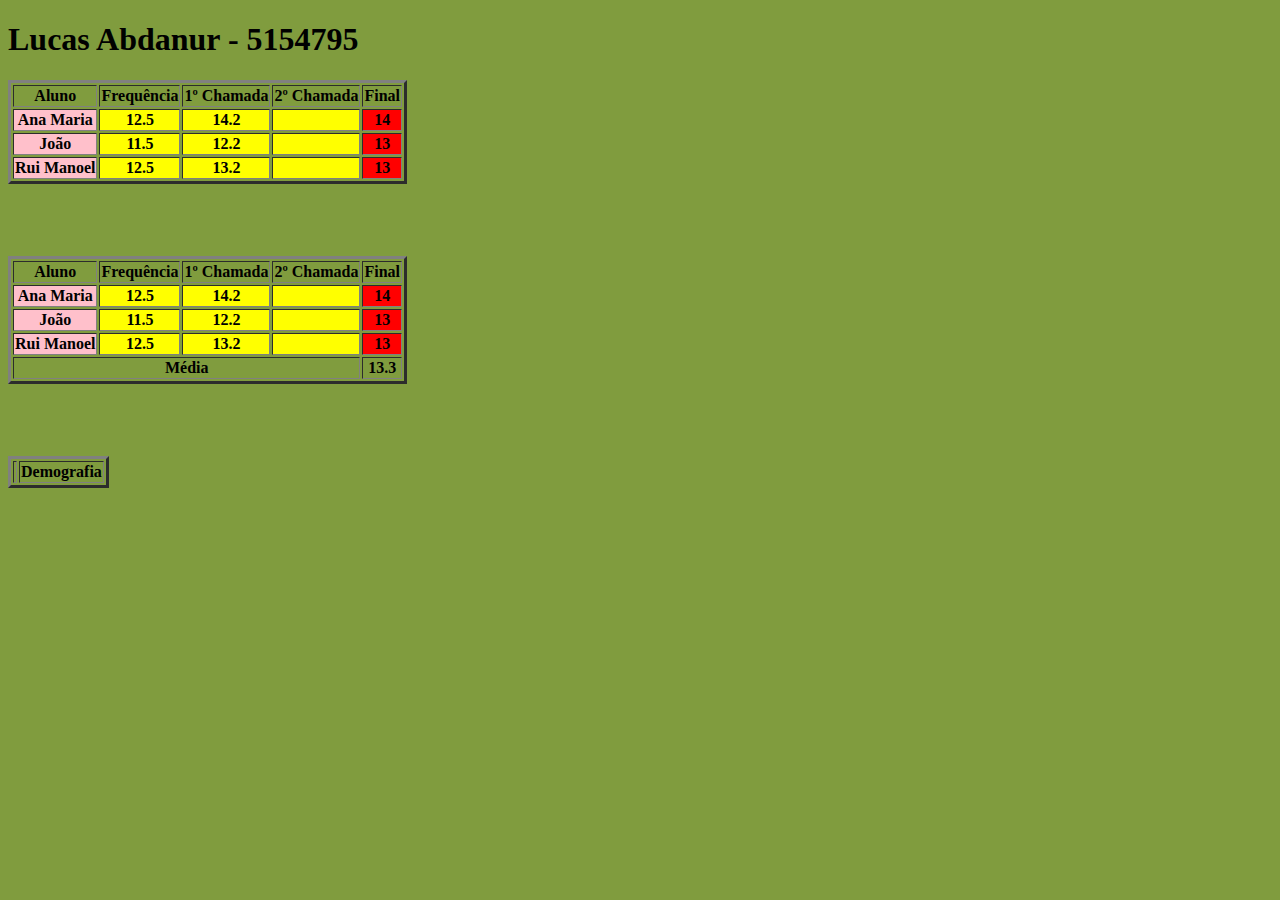
<file: Index.html>
<!DOCTYPE html>
<html lang="en">
<head>
    <meta charset="UTF-8">
    <meta name="viewport" content="width=device-width, initial-scale=1.0">
    <title>Lucas Abdanur</title>
</head>
<body style="background-color:rgb(128, 156, 62)";>
    <h1>Lucas Abdanur - 5154795</h1>

    <table border="3">
        <tr>
            <th>Aluno</th>
            <th>Frequência</th>
            <th>1º Chamada</th>
            <th>2º Chamada</th>
            <th>Final</th>
        </tr>

        <tr>
            <th style="background-color: pink;">Ana Maria</th>
            <th style="background-color: yellow;">12.5</th>
            <th style="background-color: yellow;">14.2</th>
            <th style="background-color: yellow;"></th>
            <th style="background-color: red;">14</th>
        </tr>

        <tr>
            <th style="background-color: pink;">João</th>
            <th style="background-color: yellow;">11.5</th>
            <th style="background-color: yellow;">12.2</th>
            <th style="background-color: yellow;"></th>
            <th style="background-color: red;">13</th>
        </tr>

        <tr>
            <th style="background-color: pink;">Rui Manoel</th>
            <th style="background-color: yellow;">12.5</th>
            <th style="background-color: yellow;">13.2</th>
            <th style="background-color: yellow;"></th>
            <th style="background-color: red;">13</th>
        </tr>
    </table>
<br>
<br>
<br>
<br>
    <table border="3">
        <tr>
            <th>Aluno</th>
            <th>Frequência</th>
            <th>1º Chamada</th>
            <th>2º Chamada</th>
            <th>Final</th>
        </tr>

        <tr>
            <th style="background-color: pink;">Ana Maria</th>
            <th style="background-color: yellow;">12.5</th>
            <th style="background-color: yellow;">14.2</th>
            <th style="background-color: yellow;"></th>
            <th style="background-color: red;">14</th>
        </tr>

        <tr>
            <th style="background-color: pink;">João</th>
            <th style="background-color: yellow;">11.5</th>
            <th style="background-color: yellow;">12.2</th>
            <th style="background-color: yellow;"></th>
            <th style="background-color: red;">13</th>
        </tr>

        <tr>
            <th style="background-color: pink;">Rui Manoel</th>
            <th style="background-color: yellow;">12.5</th>
            <th style="background-color: yellow;">13.2</th>
            <th style="background-color: yellow;"></th>
            <th style="background-color: red;">13</th>
        </tr>

        <tr>
            <th colspan="4">Média</th>
            <th>13.3</th>
        </tr>
    </table>
    <br>
    <br>
    <br>
    <br>

    <table border="3">
        <tr>
            <th colspan="2", rowspan="2"></th>
            <th colspan="3">Demografia</th>
        </tr>
    </table>
</body>
</html>
</file>
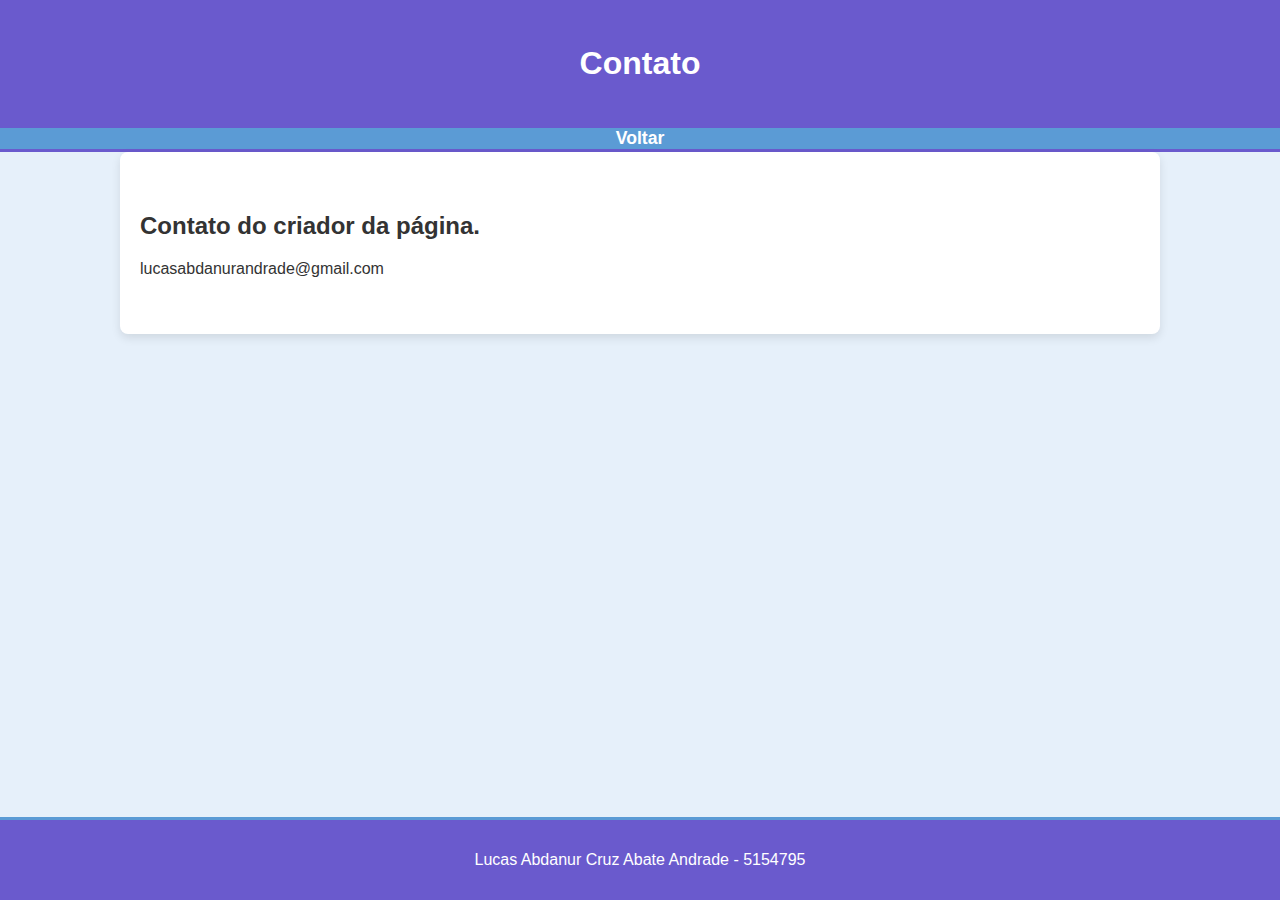
<file: Site/contato.htm>
<!DOCTYPE html>
<html lang="pt-BR">
<head>
    <meta charset="UTF-8">
    <meta name="viewport" content="width=device-width, initial-scale=1.0">
    <title>Contato</title>
    <link rel="stylesheet" href="css/style.css">
</head>
<body>
    <header>
        <h1>Contato</h1>
    </header>

    <nav>
        <ul>
            <li><a href="index.htm">Voltar</a></li>
        </ul>
    </nav>

    <main>
        <h2>Contato do criador da página.</h2>
        <p>lucasabdanurandrade@gmail.com</p>
    </main>

    <footer>
        <p>Lucas Abdanur Cruz Abate Andrade - 5154795</p>
    </footer>
</body>
</html>
</file>
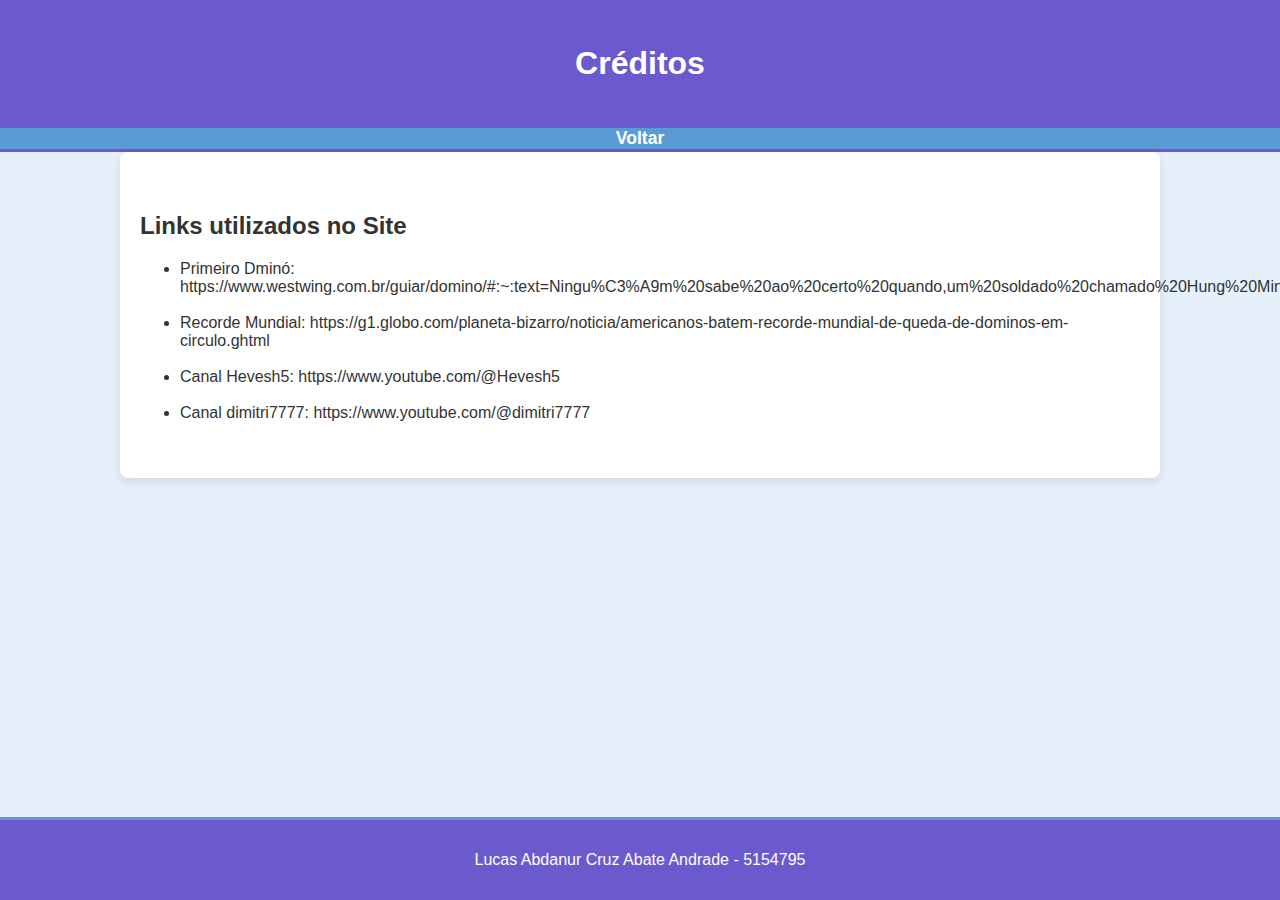
<file: Site/creditos.htm>
<!DOCTYPE html>
<html lang="pt-BR">
<head>
    <meta charset="UTF-8">
    <meta name="viewport" content="width=device-width, initial-scale=1.0">
    <title>Créditos</title>
    <link rel="stylesheet" href="css/style.css">
</head>
<body>
    <header>
        <h1>Créditos</h1>
    </header>

    <nav>
        <ul>
            <li><a href="index.htm">Voltar</a></li>
        </ul>
    </nav>

    <main>
        <h2>Links utilizados no Site</h2>
        <ul>
            <li>Primeiro Dminó: https://www.westwing.com.br/guiar/domino/#:~:text=Ningu%C3%A9m%20sabe%20ao%20certo%20quando,um%20soldado%20chamado%20Hung%20Ming.</li>
            <br>
            <li>Recorde Mundial: https://g1.globo.com/planeta-bizarro/noticia/americanos-batem-recorde-mundial-de-queda-de-dominos-em-circulo.ghtml</li>
            <br>
            <li>Canal Hevesh5: https://www.youtube.com/@Hevesh5</li>
            <br>
            <li>Canal dimitri7777: https://www.youtube.com/@dimitri7777</li>
    </main>

    <footer>
        <p>Lucas Abdanur Cruz Abate Andrade - 5154795</p>
    </footer>
</body>
</html>
</file>
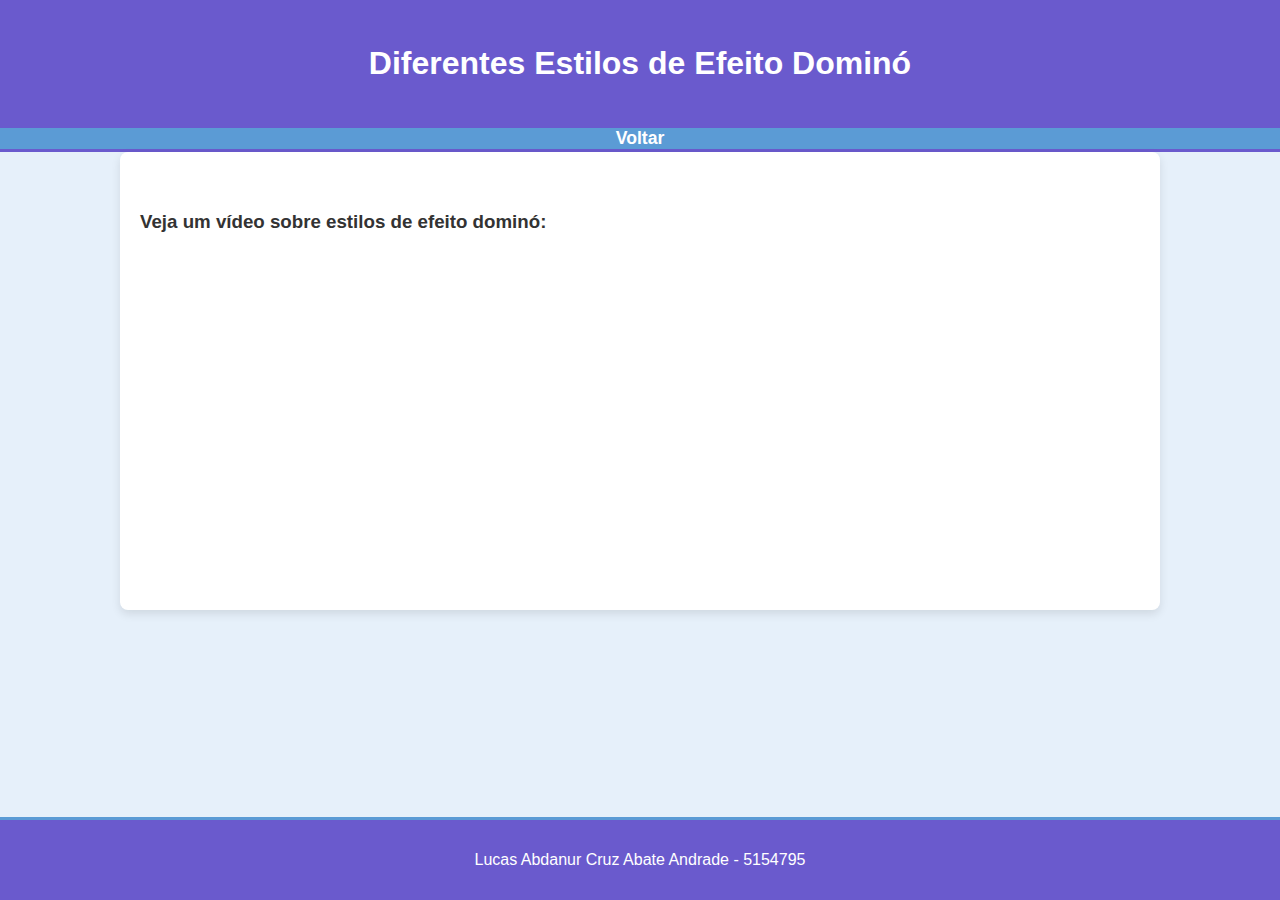
<file: Site/estilos.htm>
<!DOCTYPE html>
<html lang="pt-BR">
<head>
    <meta charset="UTF-8">
    <meta name="viewport" content="width=device-width, initial-scale=1.0">
    <title>Estilos de Efeito Dominó</title>
    <link rel="stylesheet" href="css/style.css">
</head>
<body>
    <header>
        <h1>Diferentes Estilos de Efeito Dominó</h1>
    </header>

    <nav>
        <ul>
            <li><a href="index.htm">Voltar</a></li>
        </ul>
    </nav>

    <main>
        <h3>Veja um vídeo sobre estilos de efeito dominó:</h3>
        <iframe width="560" height="315" src="https://www.youtube.com/embed/xnuwJ-Y1znM" title="Estilos de Efeito Dominó" frameborder="0" allowfullscreen></iframe>
    </main>

    <footer>
        <p>Lucas Abdanur Cruz Abate Andrade - 5154795</p>
    </footer>
</body>
</html>
</file>
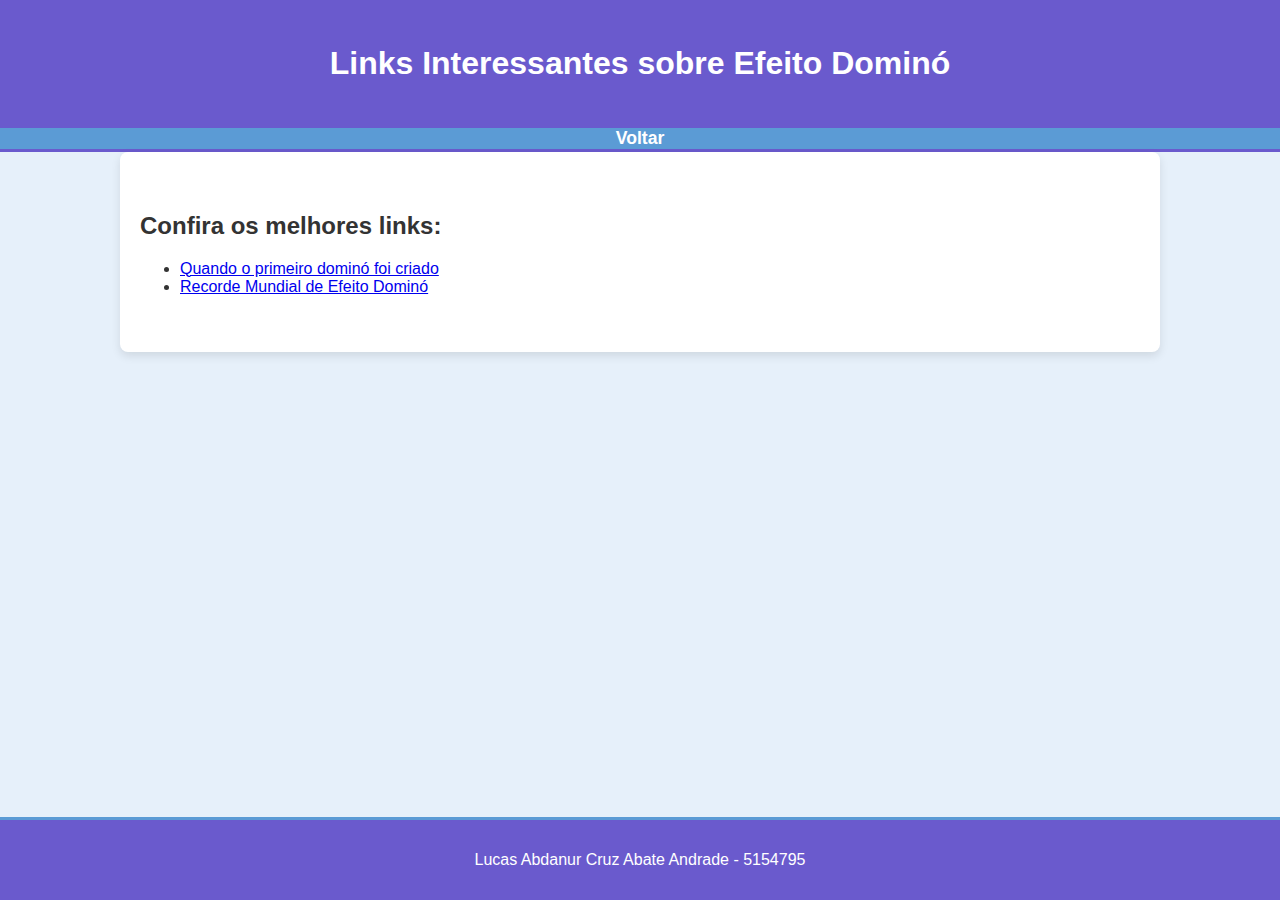
<file: Site/links.htm>
<!DOCTYPE html>
<html lang="pt-BR">
<head>
    <meta charset="UTF-8">
    <meta name="viewport" content="width=device-width, initial-scale=1.0">
    <title>Links Interessantes</title>
    <link rel="stylesheet" href="css/style.css">
</head>
<body>
    <header>
        <h1>Links Interessantes sobre Efeito Dominó</h1>
    </header>

    <nav>
        <ul>
            <li><a href="index.htm">Voltar</a></li>
        </ul>
    </nav>

    <main>
        <h2>Confira os melhores links:</h2>
        <ul>
            <li><a href="https://www.westwing.com.br/guiar/domino/#:~:text=Ningu%C3%A9m%20sabe%20ao%20certo%20quando,um%20soldado%20chamado%20Hung%20Ming." target="_blank">Quando o primeiro dominó foi criado</a></li>
            <li><a href="https://g1.globo.com/planeta-bizarro/noticia/americanos-batem-recorde-mundial-de-queda-de-dominos-em-circulo.ghtml" target="_blank">Recorde Mundial de Efeito Dominó</a></li>
        </ul>
    </main>

    <footer>
        <p>Lucas Abdanur Cruz Abate Andrade - 5154795</p>
    </footer>
</body>
</html>
</file>
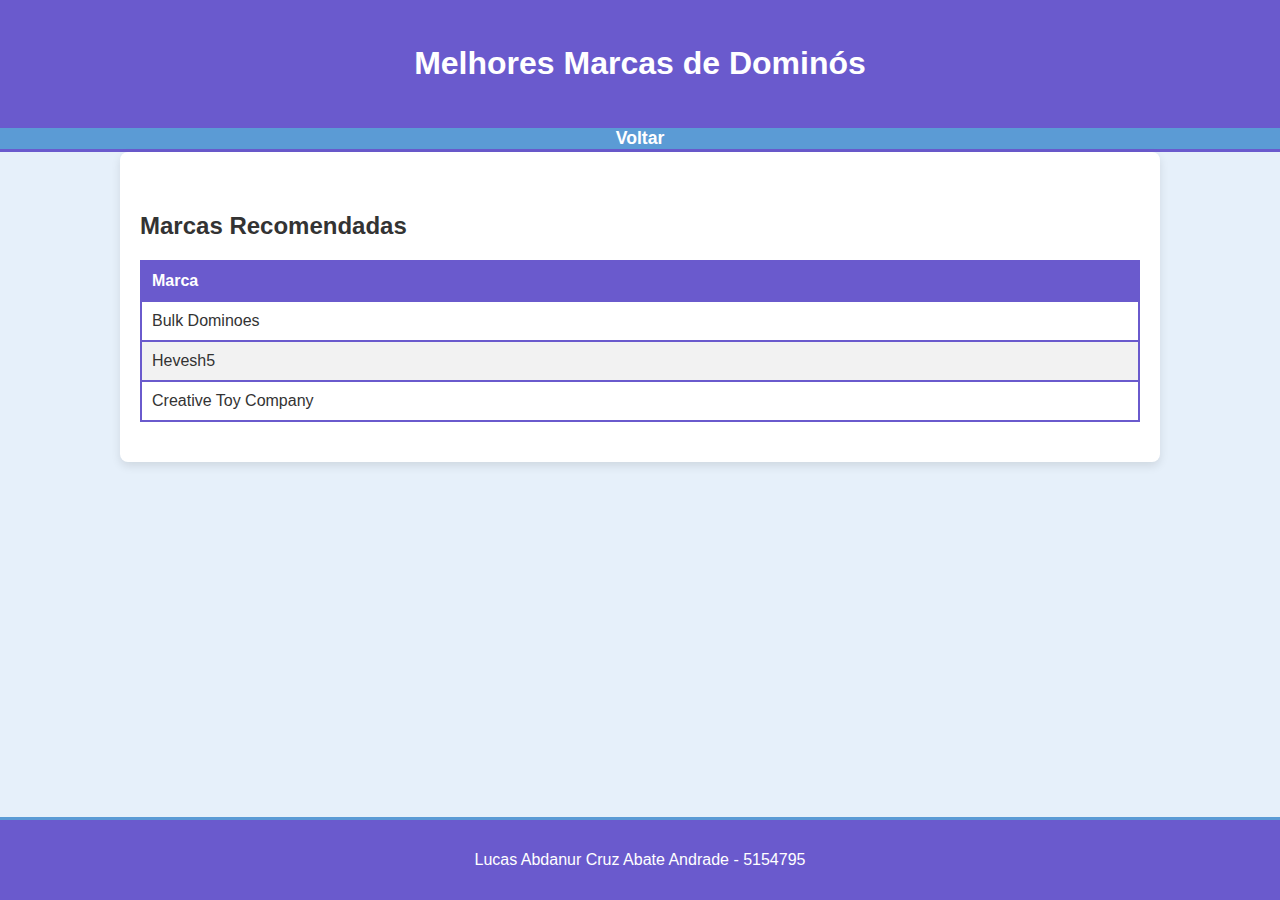
<file: Site/marcas.htm>
<!DOCTYPE html>
<html lang="pt-BR">
<head>
    <meta charset="UTF-8">
    <meta name="viewport" content="width=device-width, initial-scale=1.0">
    <title>Melhores Marcas para Comprar Dominós</title>
    <link rel="stylesheet" href="css/style.css">
    <style>
        table {
            width: 100%;
            border-collapse: collapse;
        }
        
        th, td {
            border: 2px solid #6a5acd;
            padding: 10px;
            text-align: left;
        }

        th {
            background-color: #6a5acd;
            color: #fff;
        }

        tbody tr:nth-child(even) {
            background-color: #f2f2f2;
        }
    </style>
</head>
<body>
    <header>
        <h1>Melhores Marcas de Dominós</h1>
    </header>

    <nav>
        <ul>
            <li><a href="index.htm">Voltar</a></li>
        </ul>
    </nav>

    <main>
        <h2>Marcas Recomendadas</h2>
        <table>
            <thead>
                <tr>
                    <th>Marca</th>
                </tr>
            </thead>
            <tbody>
                <tr>
                    <td>Bulk Dominoes</td>
                </tr>
                <tr>
                    <td>Hevesh5</td>
                </tr>
                <tr>
                    <td>Creative Toy Company</td>
                </tr>
            </tbody>
        </table>
    </main>

    <footer>
        <p>Lucas Abdanur Cruz Abate Andrade - 5154795</p>
    </footer>
</body>
</html>
</file>
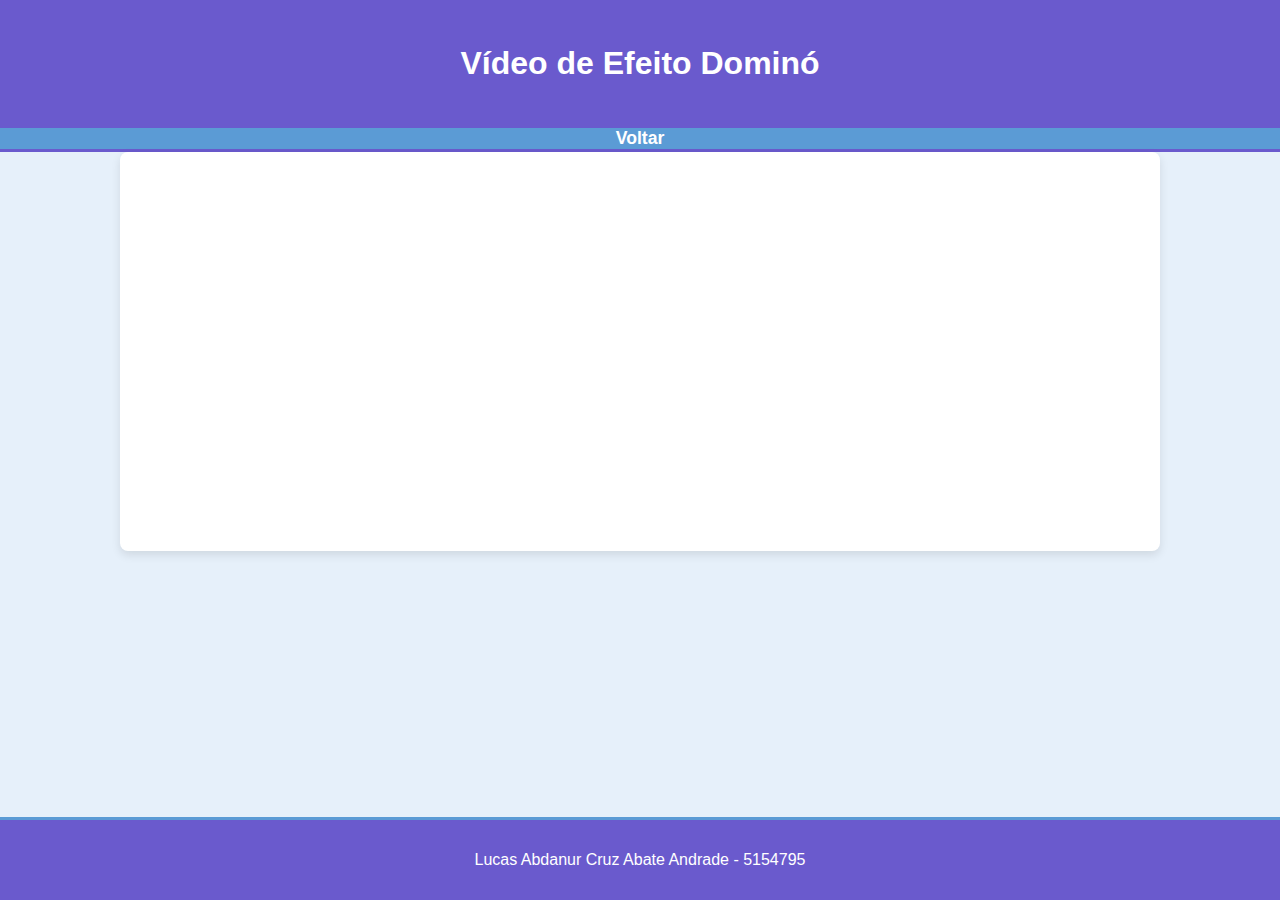
<file: Site/video.htm>
<!DOCTYPE html>
<html lang="pt-BR">
<head>
    <meta charset="UTF-8">
    <meta name="viewport" content="width=device-width, initial-scale=1.0">
    <title>Vídeo de Efeito Dominó</title>
    <link rel="stylesheet" href="css/style.css">
</head>
<body>
    <header>
        <h1>Vídeo de Efeito Dominó</h1>
    </header>

    <nav>
        <ul>
            <li><a href="index.htm">Voltar</a></li>
        </ul>
    </nav>

    <main>
        <iframe width="560" height="315" src="https://www.youtube.com/embed/ARM42-eorzE" title="Efeito Dominó" frameborder="0" allowfullscreen></iframe>
    </main>

    <footer>
        <p>Lucas Abdanur Cruz Abate Andrade - 5154795</p>
    </footer>
</body>
</html>
</file>
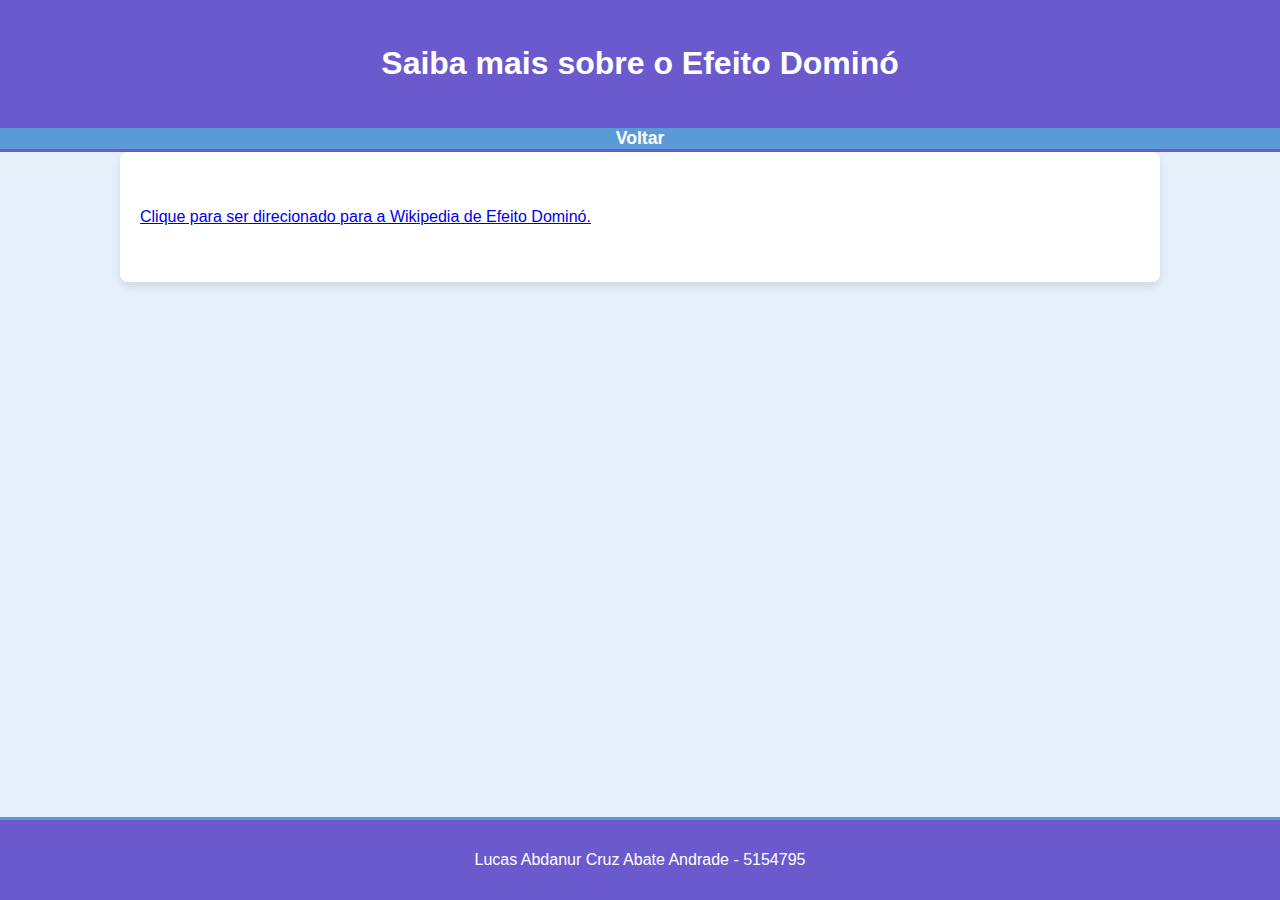
<file: Site/wikipedia.htm>
<!DOCTYPE html>
<html lang="pt-BR">
<head>
    <meta charset="UTF-8">
    <meta name="viewport" content="width=device-width, initial-scale=1.0">
    <title>Link para Wikipedia</title>
    <link rel="stylesheet" href="css/style.css">
</head>
<body>
    <header>
        <h1>Saiba mais sobre o Efeito Dominó</h1>
    </header>

    <nav>
        <ul>
            <li><a href="index.htm">Voltar</a></li>
        </ul>
    </nav>

    <main>
        <p><a href="https://pt.wikipedia.org/wiki/Efeito_domin%C3%B3" target="_blank">Clique para ser direcionado para a Wikipedia de Efeito Dominó.</a></p>
    </main>

    <footer>
        <p>Lucas Abdanur Cruz Abate Andrade - 5154795</p>
    </footer>
</body>
</html>
</file>
<file: Site/css/style.css>
body {
    font-family: Arial, sans-serif;
    margin: 0;
    padding: 0;
    background-color: #e6f0fa;
    color: #333;
}

header {
    background-color: #6a5acd;
    color: #fff;
    text-align: center;
    padding: 1.5em 0;
}

#logo {
    max-width: 180px;  /* Largura máxima da logo */
    height: auto;      /* Mantém a altura automática para preservar a proporção */
    margin-top: 10px;  /* Margem acima da logo */
}

nav ul {
    list-style: none;
    padding: 0;
    margin: 0;
    text-align: center;
    background-color: #5b9bd5;
    border-bottom: 3px solid #6a5acd;
}

nav ul li {
    display: inline-block;
    margin: 0 20px;
}

nav ul li a {
    text-decoration: none;
    color: #fff;
    font-weight: bold;
    font-size: 1.1em;
    transition: color 0.3s ease;
}

nav ul li a:hover {
    color: #d1e7ff;
}

main {
    padding: 40px 20px;
    margin: 0 auto;
    max-width: 1000px;
    background-color: #fff;
    border-radius: 8px;
    box-shadow: 0 4px 10px rgba(0, 0, 0, 0.1);
}

footer {
    text-align: center;
    padding: 15px 0;
    background-color: #6a5acd;
    color: #fff;
    position: fixed;
    width: 100%;
    bottom: 0;
    border-top: 3px solid #5b9bd5;
}

button {
    background-color: #6a5acd;
    color: #fff;
    padding: 10px 20px;
    border: none;
    border-radius: 5px;
    cursor: pointer;
    transition: background-color 0.3s ease;
    font-size: 1em;
}

button:hover {
    background-color: #836fff;
}

body {
    padding-bottom: 60px;
}

img {
    width: 300px;
    height: 200px;
    border: 2px solid black;
    margin: 10px;
    object-fit: cover;
}
</file>
